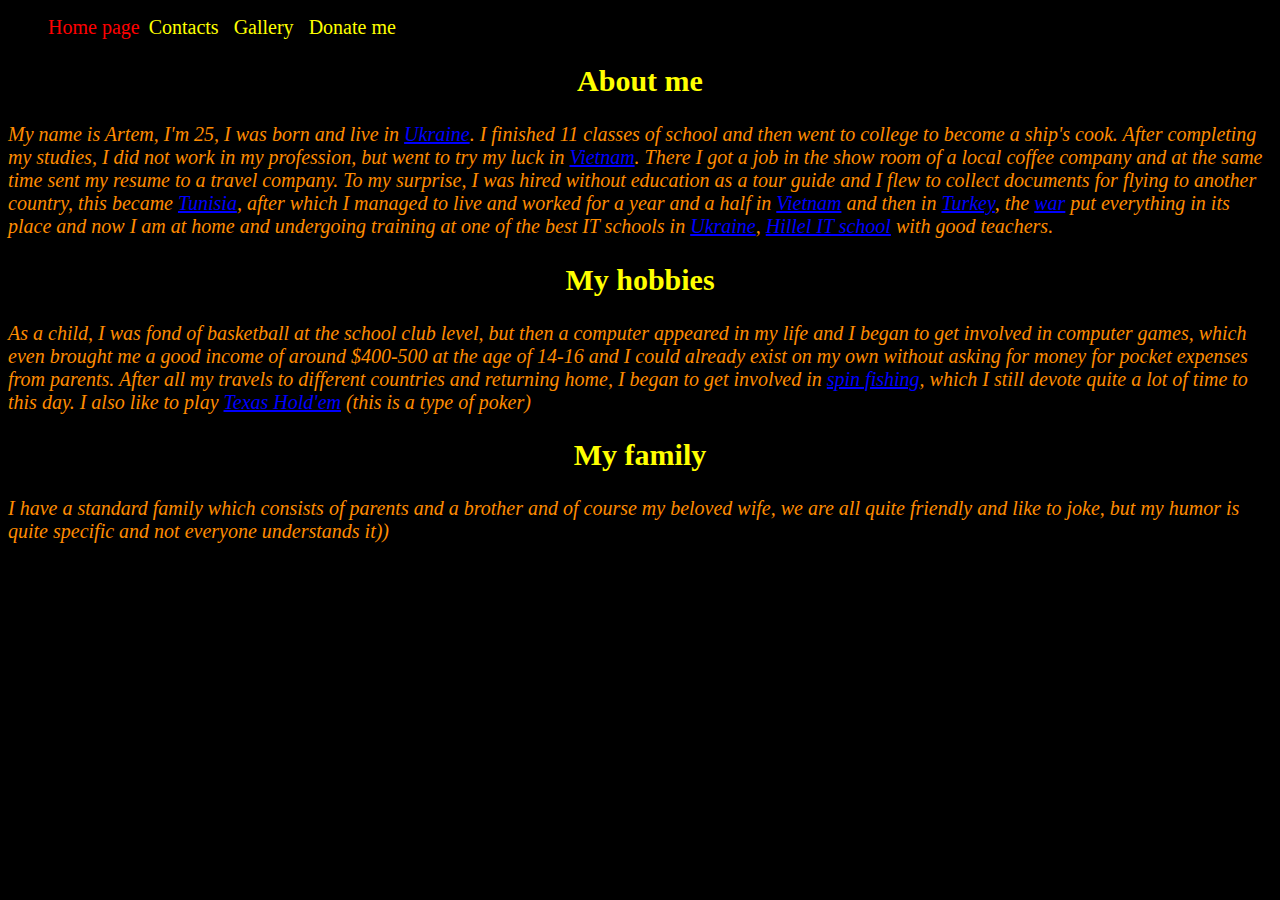
<file: page/index.html>
<!DOCTYPE html>
<html lang="en">
<head>
	<meta charset="utf-8">
	<meta name="viewport" content="width=device-width, initial-scale=1">
	<title>
		Somethink about me
	</title>
	<link rel="stylesheet" type="text/css" href="../css/style.css">
</head>
<body>
		<nav>
			<ul>
				<li>Home page</li>
				<li>
					<a href="contact.html">Contacts
					</a>
				</li>
				<li>
					<a href="gallery.html">Gallery
					</a>
				</li>
				<li>
					<a href="donate.html">Donate me
					</a>
				</li>
			</ul>
		</nav>
	</header>

	<div>
	<h2>About me</h2>
		<p id="FirstP">  
			<i>
				My name is Artem, I'm 25, I was born and live in <a href="https://ru.wikipedia.org/wiki/%D0%A3%D0%BA%D1%80%D0%B0%D0%B8%D0%BD%D0%B0" target="blank"> Ukraine</a>. I finished 11 classes of school and then went to college to become a ship's cook. After completing my studies, I did not work in my profession, but went to try my luck in <a href="https://ru.wikipedia.org/wiki/%D0%92%D1%8C%D0%B5%D1%82%D0%BD%D0%B0%D0%BC" target="blank"> Vietnam</a>. There I got a job in the show room of a local coffee company and at the same time sent my resume to a travel company. To my surprise, I was hired without education as a tour guide and I flew to collect documents for flying to another country, this became <a href="https://ru.wikipedia.org/wiki/%D0%A2%D1%83%D0%BD%D0%B8%D1%81" target="blank">Tunisia</a>, after which I managed to live and worked for a year and a half in <a href="https://ru.wikipedia.org/wiki/%D0%92%D1%8C%D0%B5%D1%82%D0%BD%D0%B0%D0%BC" target="blank"> Vietnam</a> and then in <a href="https://ru.wikipedia.org/wiki/%D0%A2%D1%83%D1%80%D1%86%D0%B8%D1%8F" target="blank"> Turkey</a>, the <a href="https://ru.wikipedia.org/wiki/%D0%92%D1%82%D0%BE%D1%80%D0%B6%D0%B5%D0%BD%D0%B8%D0%B5_%D0%A0%D0%BE%D1%81%D1%81%D0%B8%D0%B8_%D0%BD%D0%B0_%D0%A3%D0%BA%D1%80%D0%B0%D0%B8%D0%BD%D1%83_(%D1%81_2022)" target="blank"> war</a> put everything in its place and now I am at home and undergoing training at one of the best IT schools in <a href="https://ru.wikipedia.org/wiki/%D0%A3%D0%BA%D1%80%D0%B0%D0%B8%D0%BD%D0%B0" target="blank"> Ukraine</a>,
				<a href="https://ithillel.ua/?gad_source=1&gclid=Cj0KCQiAgqGrBhDtARIsAM5s0_kTcnSAsoND2HTgp0iYwlrEFgdDTjYzkpu8hM61MDx68PSn8kDzv00aAsMaEALw_wcB" target="blank">Hillel IT school</a> with good teachers.
			</i>	

		</p>

	</div>

	<div>
		<h2>My hobbies</h2>
			<p class="color">
				<i>
					As a child, I was fond of basketball at the school club level, but then a computer appeared in my life and I began to get involved in computer games, which even brought me a good income of around $400-500 at the age of 14-16 and I could already exist on my own without asking for money for pocket expenses from parents. After all my travels to different countries and returning home, I began to get involved in <a href="https://ru.wikipedia.org/wiki/%D0%A1%D0%BF%D0%B8%D0%BD%D0%BD%D0%B8%D0%BD%D0%B3" target="blank"> spin fishing</a>, which I still devote quite a lot of time to this day. I also like to play <a href="https://ru.wikipedia.org/wiki/%D0%A2%D0%B5%D1%85%D0%B0%D1%81%D1%81%D0%BA%D0%B8%D0%B9_%D1%85%D0%BE%D0%BB%D0%B4%D0%B5%D0%BC" target="blank"> Texas Hold'em</a> (this is a type of poker)
				</i>
			</p>
	</div>

	<div>
		<h2>My family</h2>
			<p class="color">
				<i>
					I have a standard family which consists of parents and a brother and of course my beloved wife, we are all quite friendly and like to joke, but my humor is quite specific and not everyone understands it))
				</i>
			</p>
	</div>


</body>
</html>
</file>
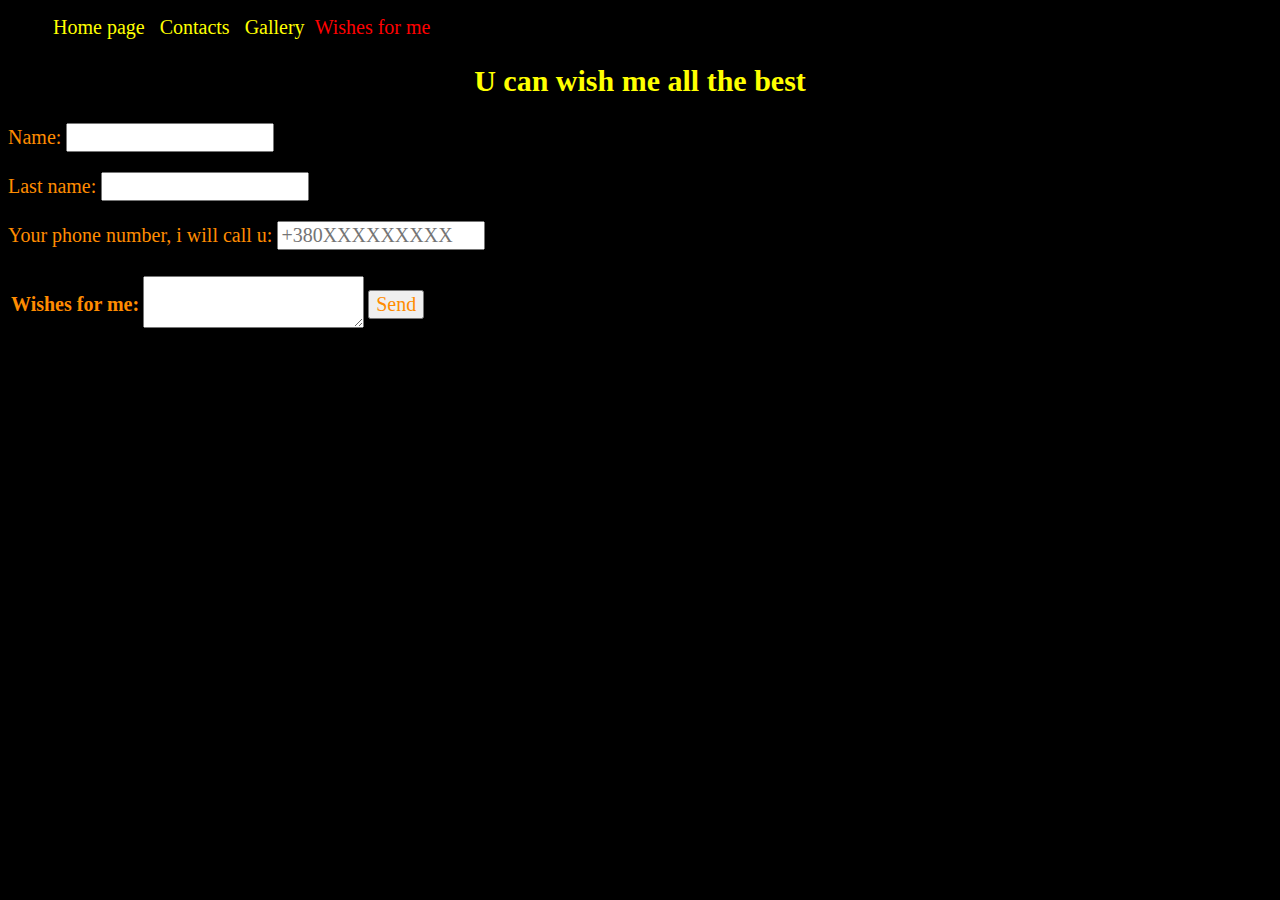
<file: page/donate.html>
<!DOCTYPE html>
<html lang="en">
<head>
	<meta charset="utf-8">
	<meta name="viewport" content="width=device-width, initial-scale=1">
	<title>Wishes for me</title>
	<link rel="stylesheet" type="text/css" href="../css/style.css">
</head>
<body>
	<header>
		<nav>
			<ul>
				<li>
					<a href="index.html">Home page
					</a>
				</li>
				<li>
					<a href="contact.html">Contacts
					</a>
				</li>
				<li>
					<a href="gallery.html">Gallery
					</a>
				</li>
				<li>Wishes for me</li>
			</ul>
		</nav>
	</header>

	<div>
		<h2>U can wish me all the best</h2>

		<form action="#" method="POST">
		<p class="color">Name: <input class="color" type="text" name="first_name"> </p>
		<p class="color">Last name: <input class="color" type="text" name="last_name"> </p>
		
		<p class="color">Your phone number, i will call u: <input class="color" type="tel" name="phone_number" pattern="[+]{1}[3]{1}[8]{1}[0]{1}[0-9]{9}" placeholder="+380XXXXXXXXX"></p>
			<table>
				<tr>
					<th>
						<p class="color">Wishes for me:</p>
					</th>
					<td>
				<textarea class="color" name="text_area"></textarea>
					</td>
					<td>
				<input class="color" type="submit" value="Send">
					</td>
				</tr>
			</table>
		</form>
	</div>


</body>
</html>
</file>
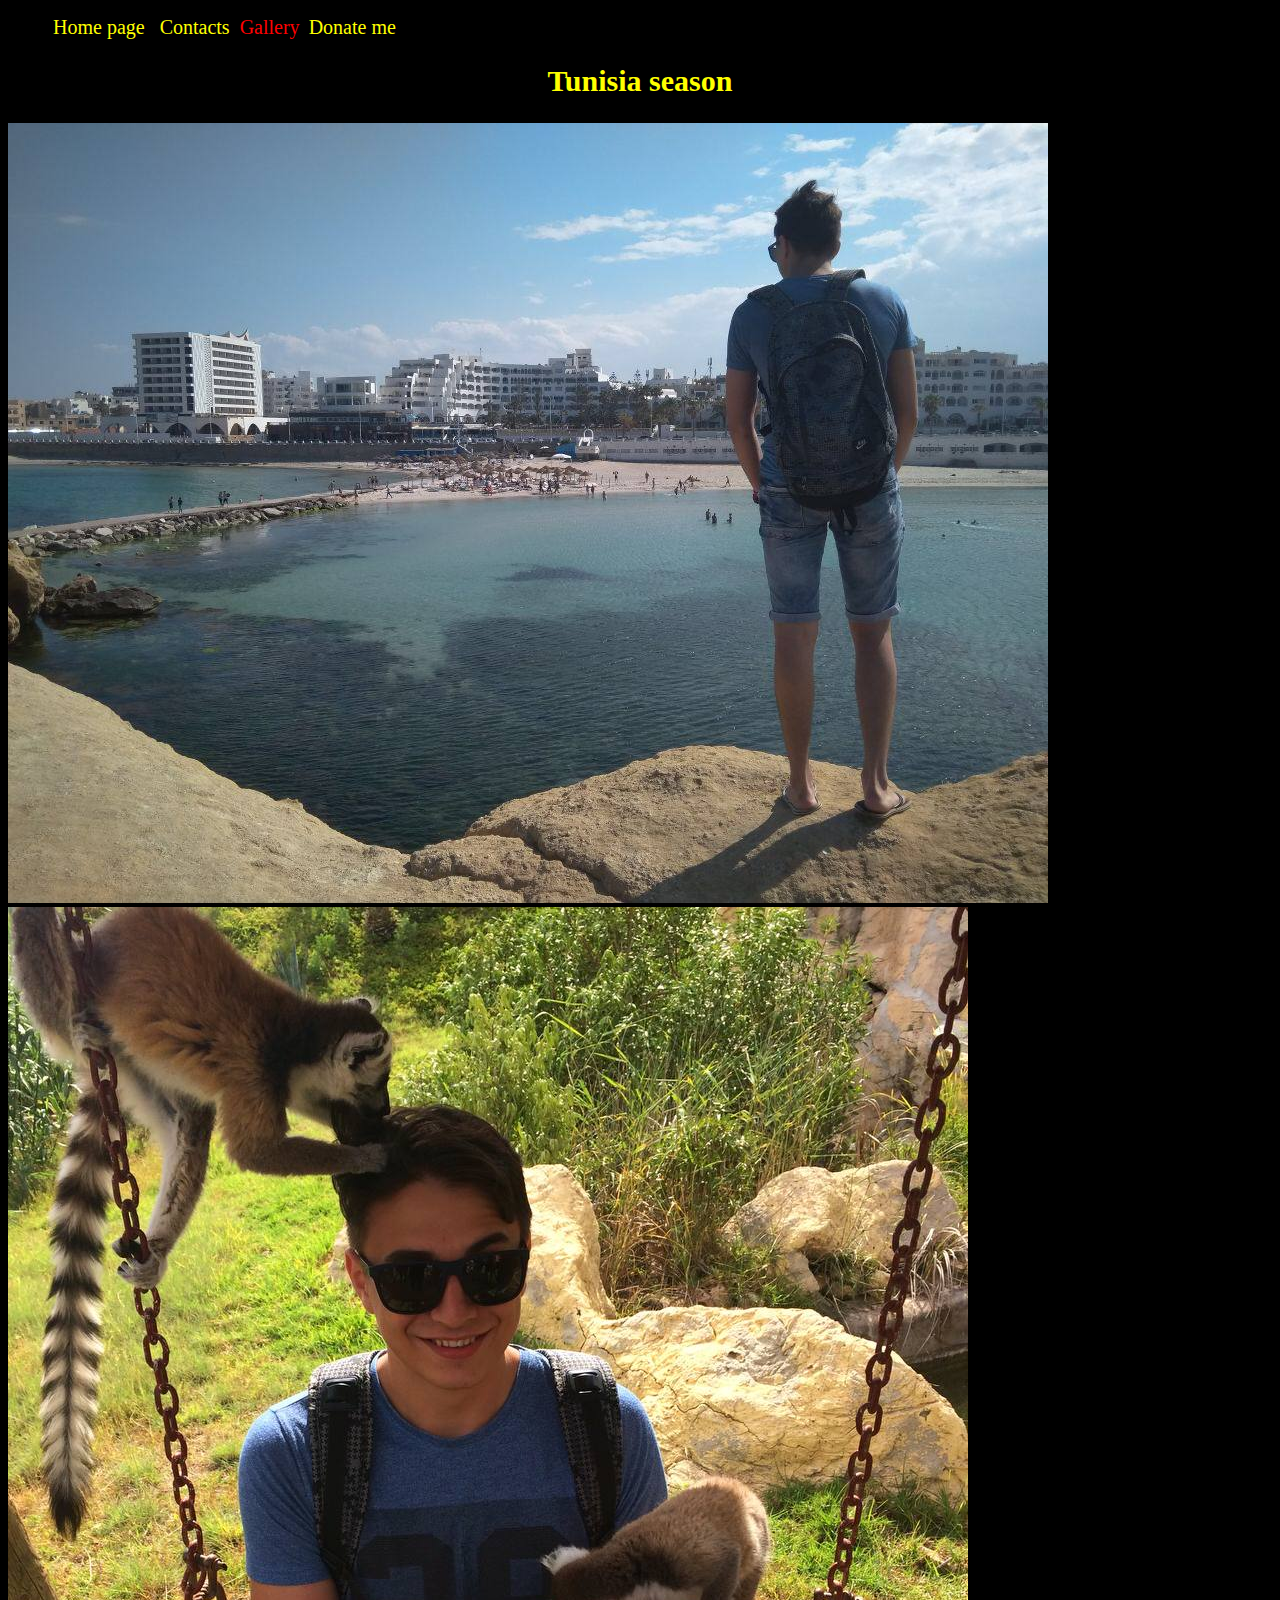
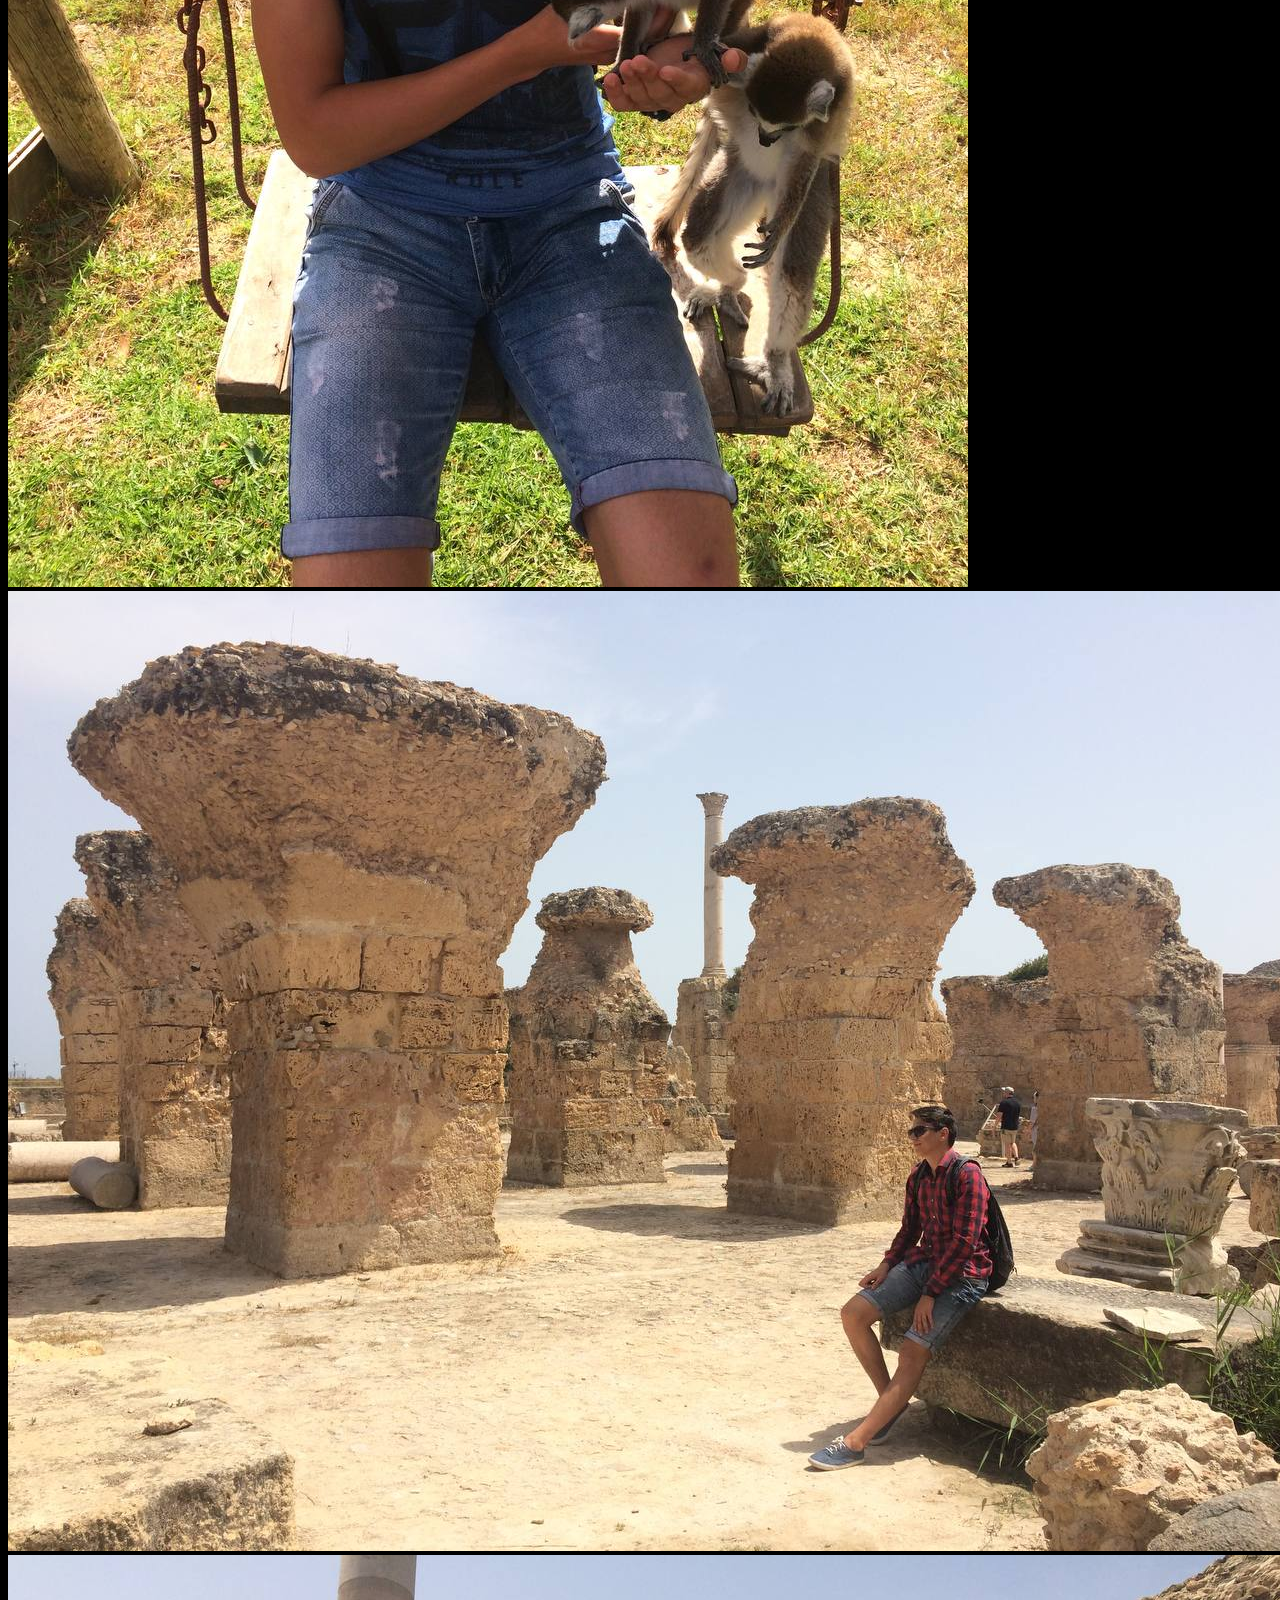
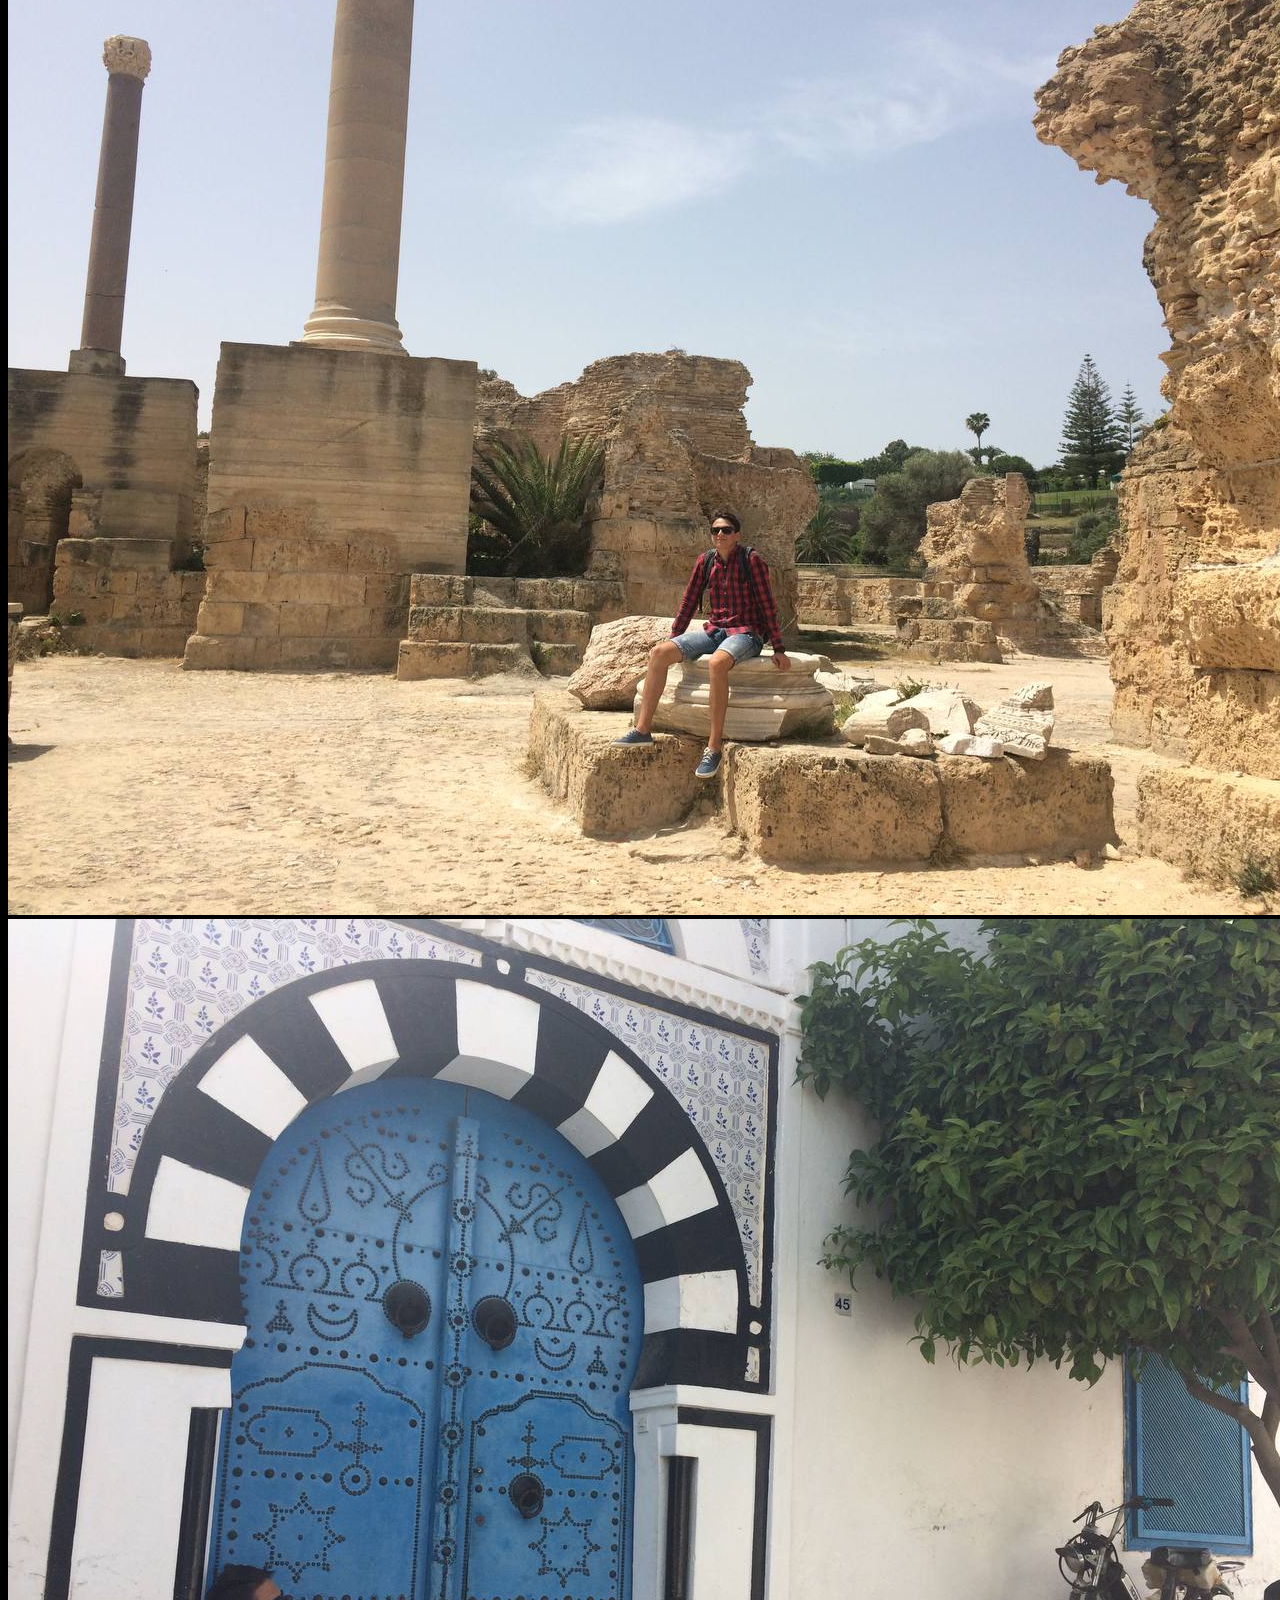
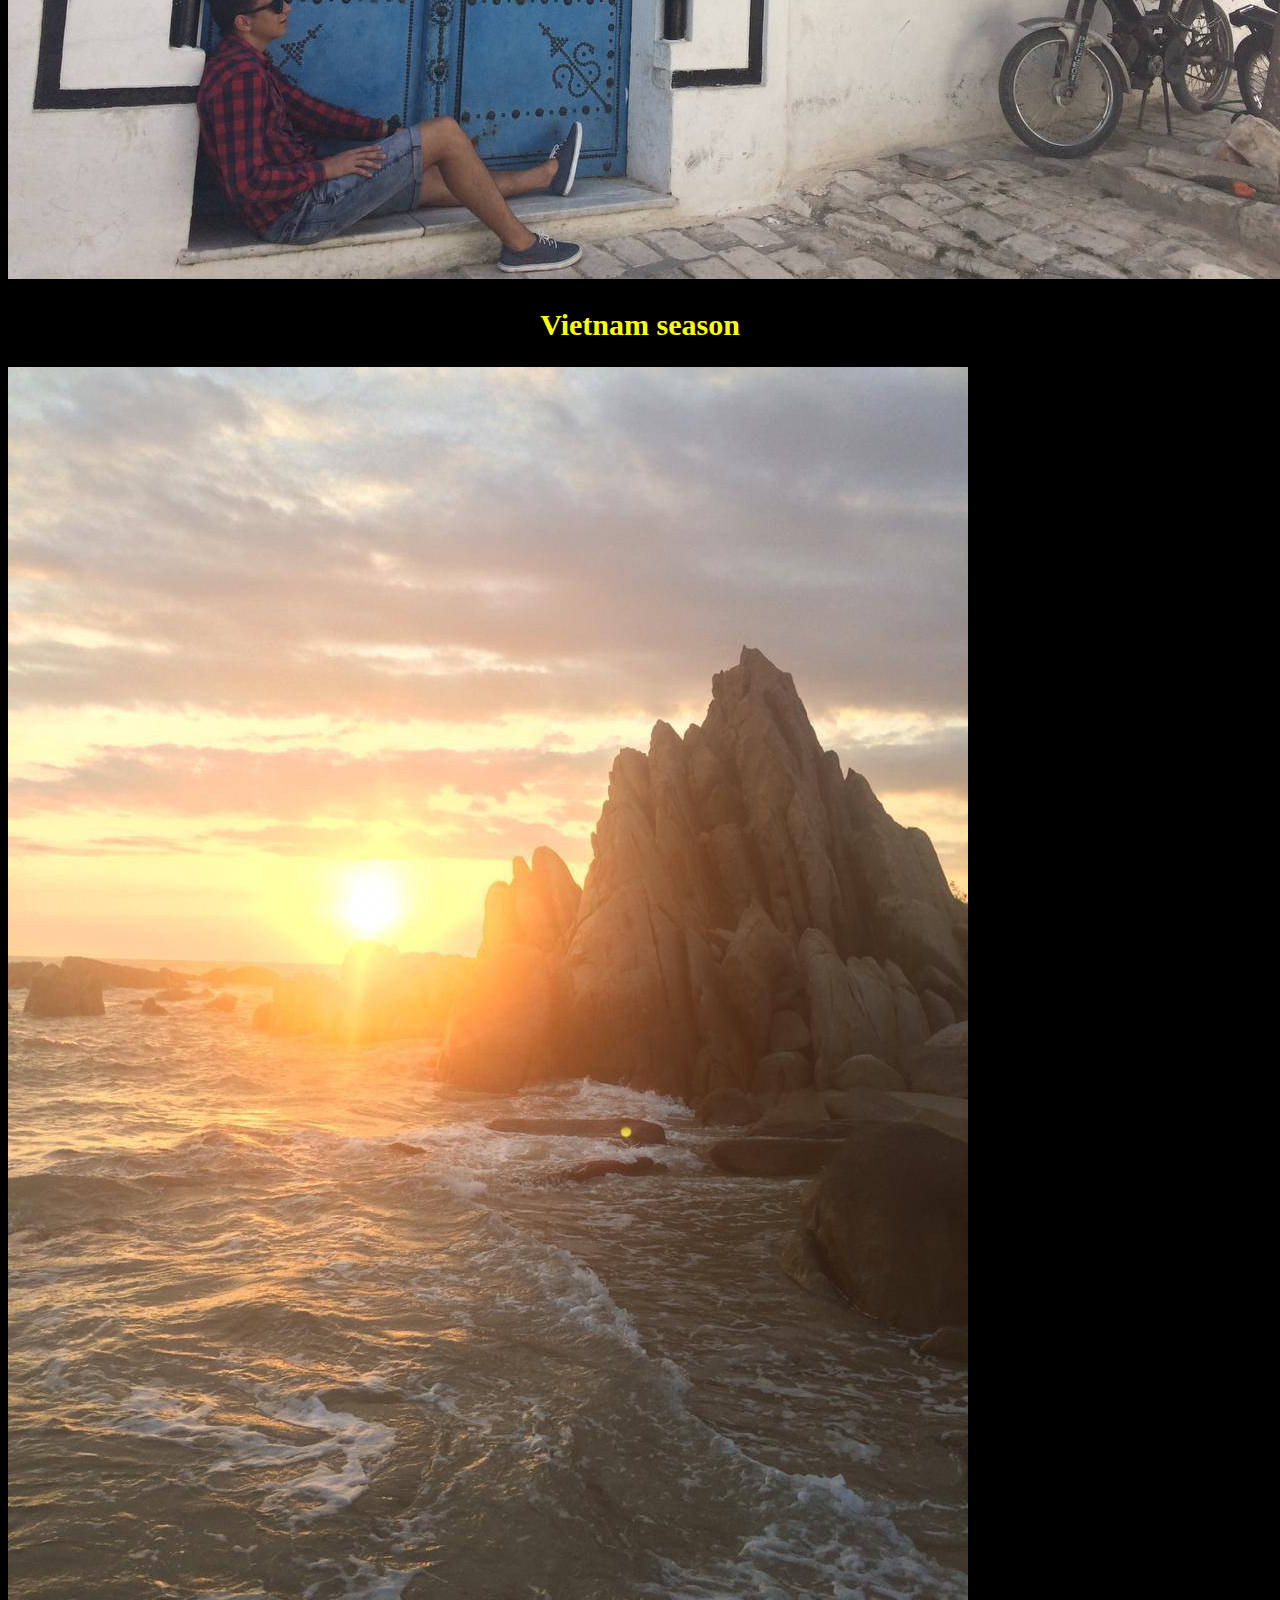
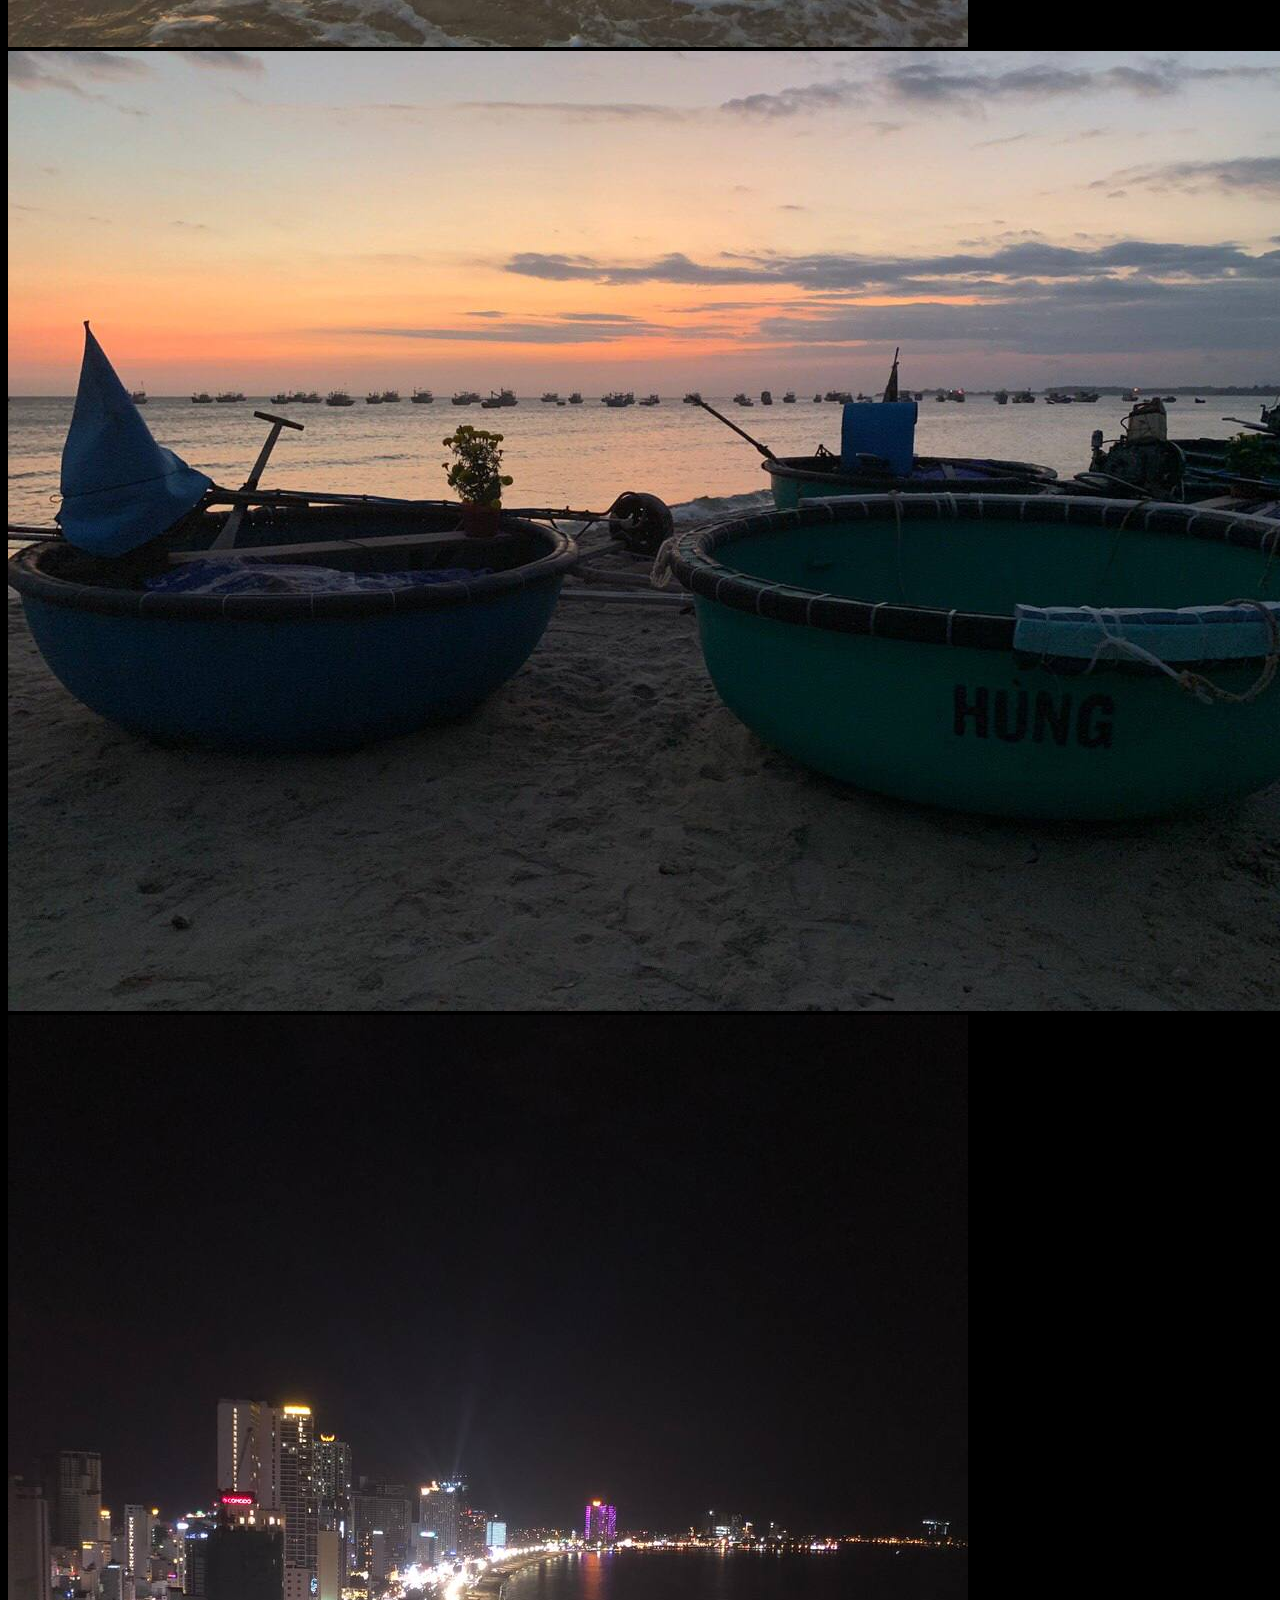
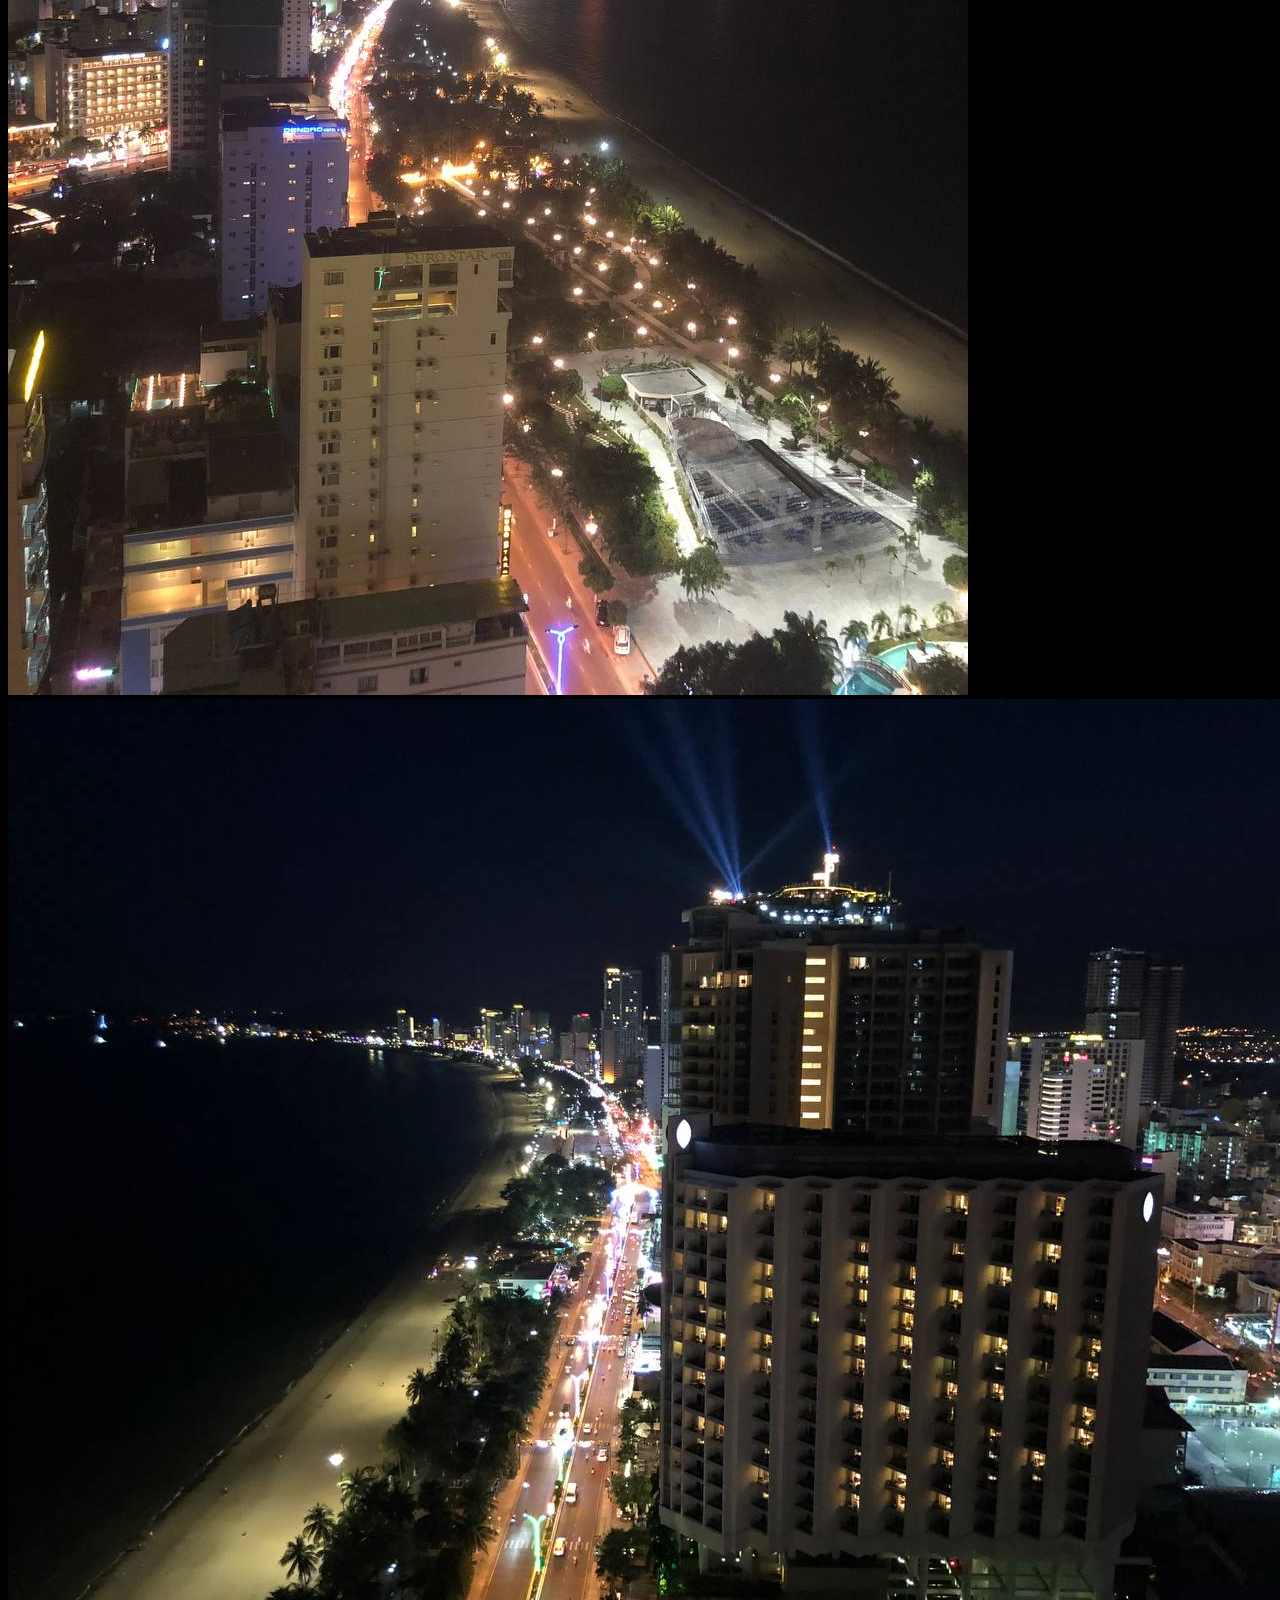
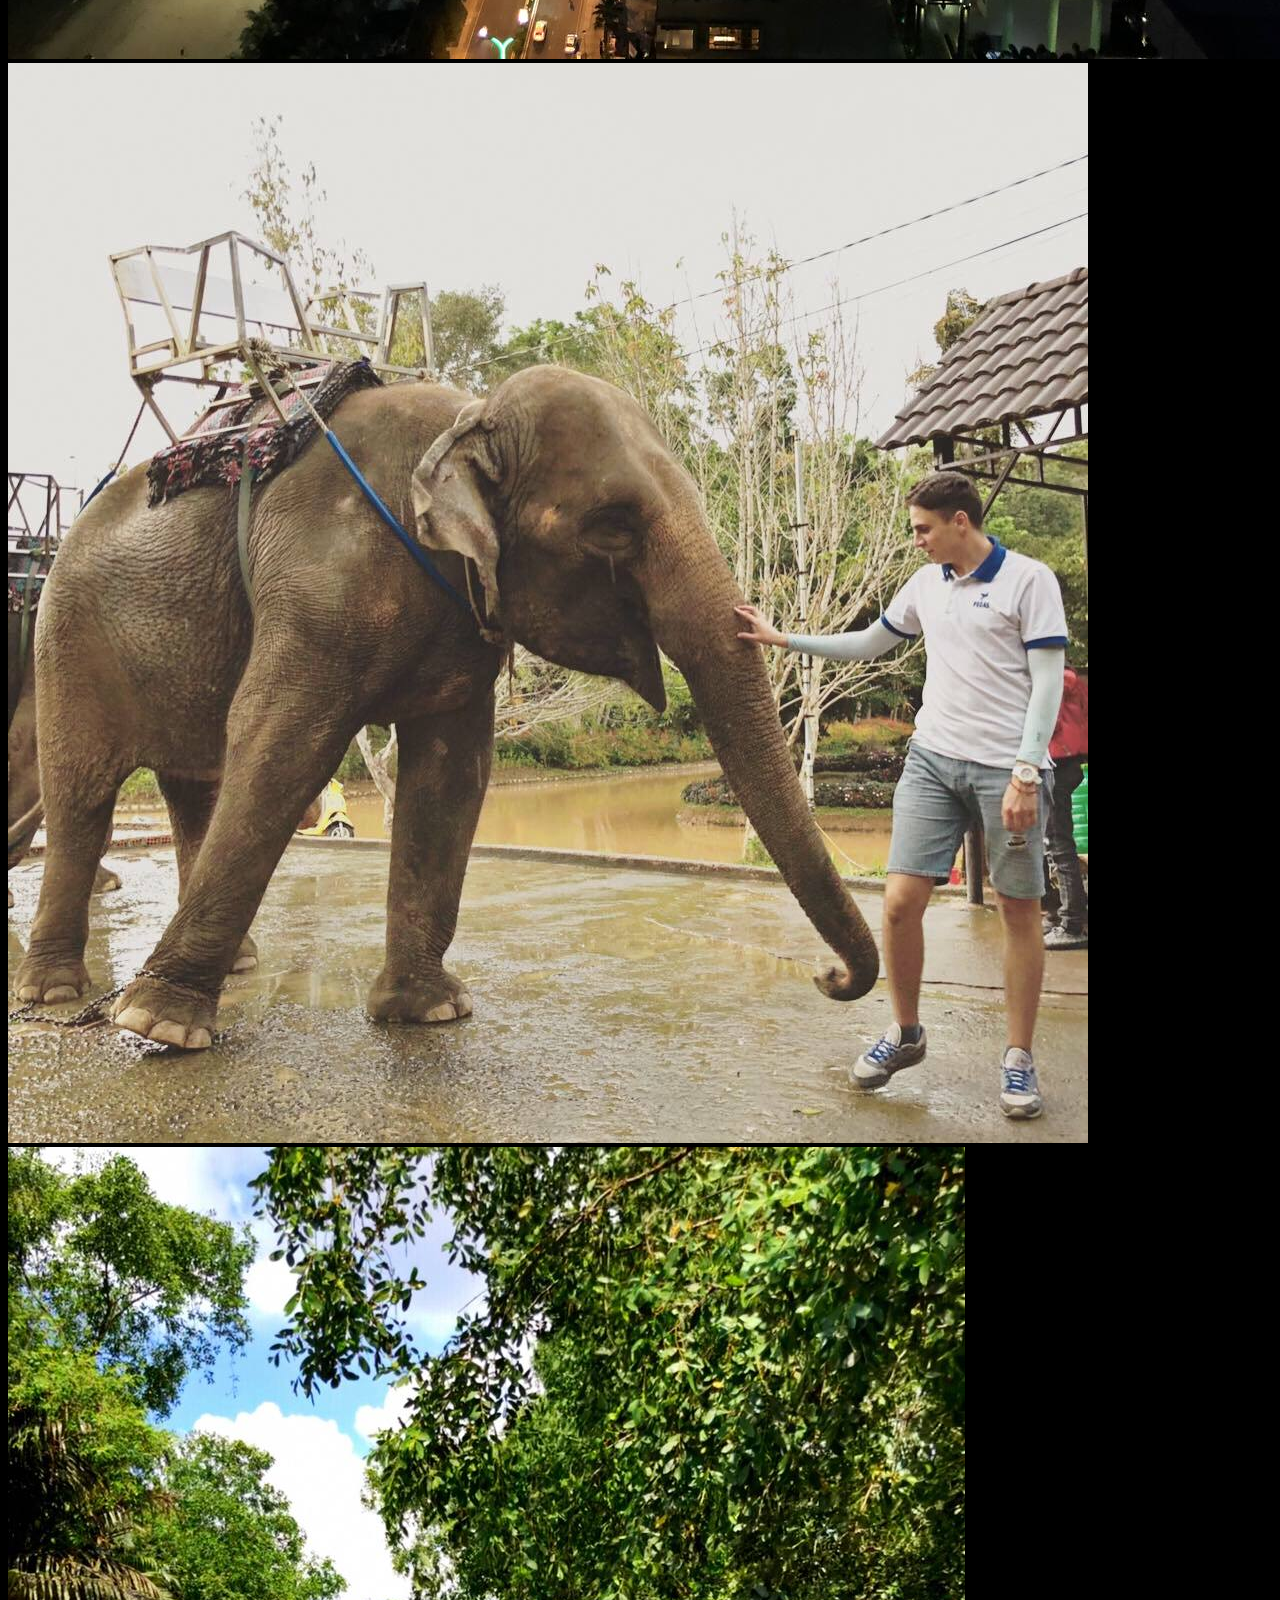
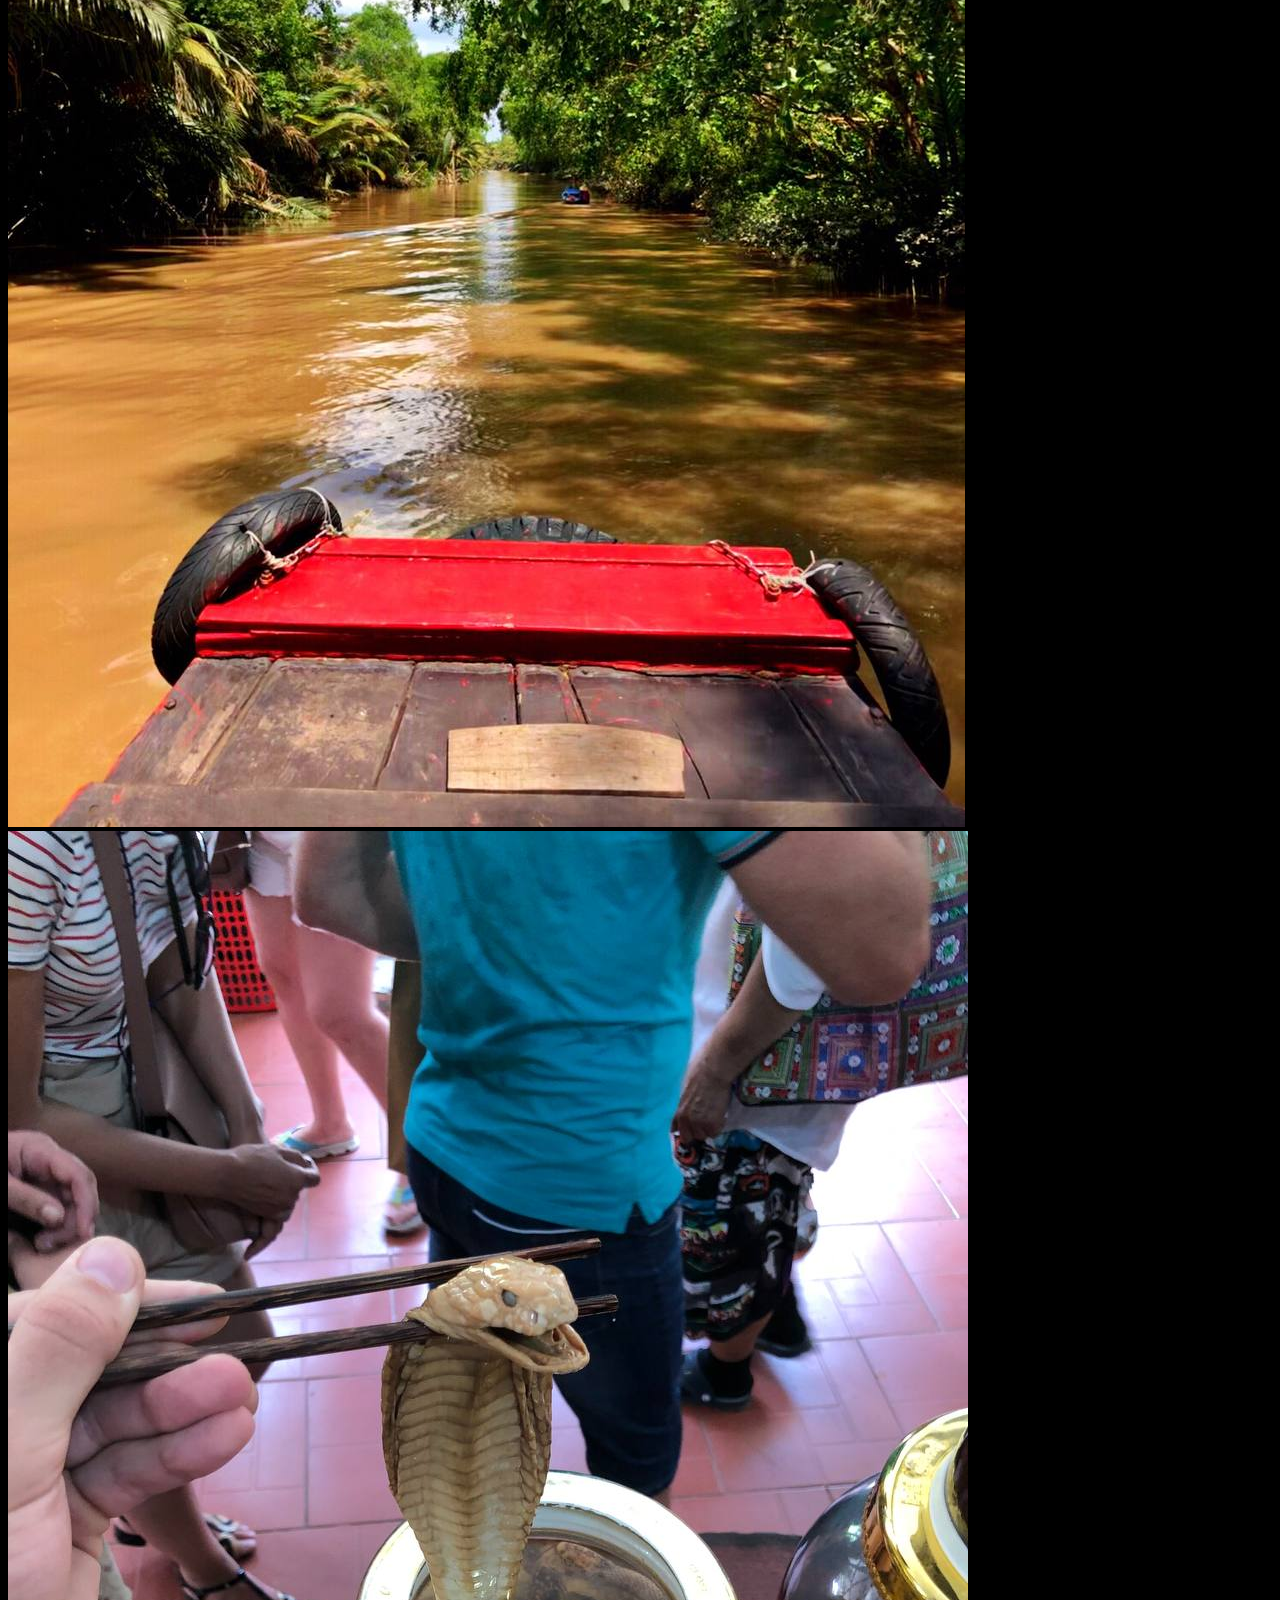
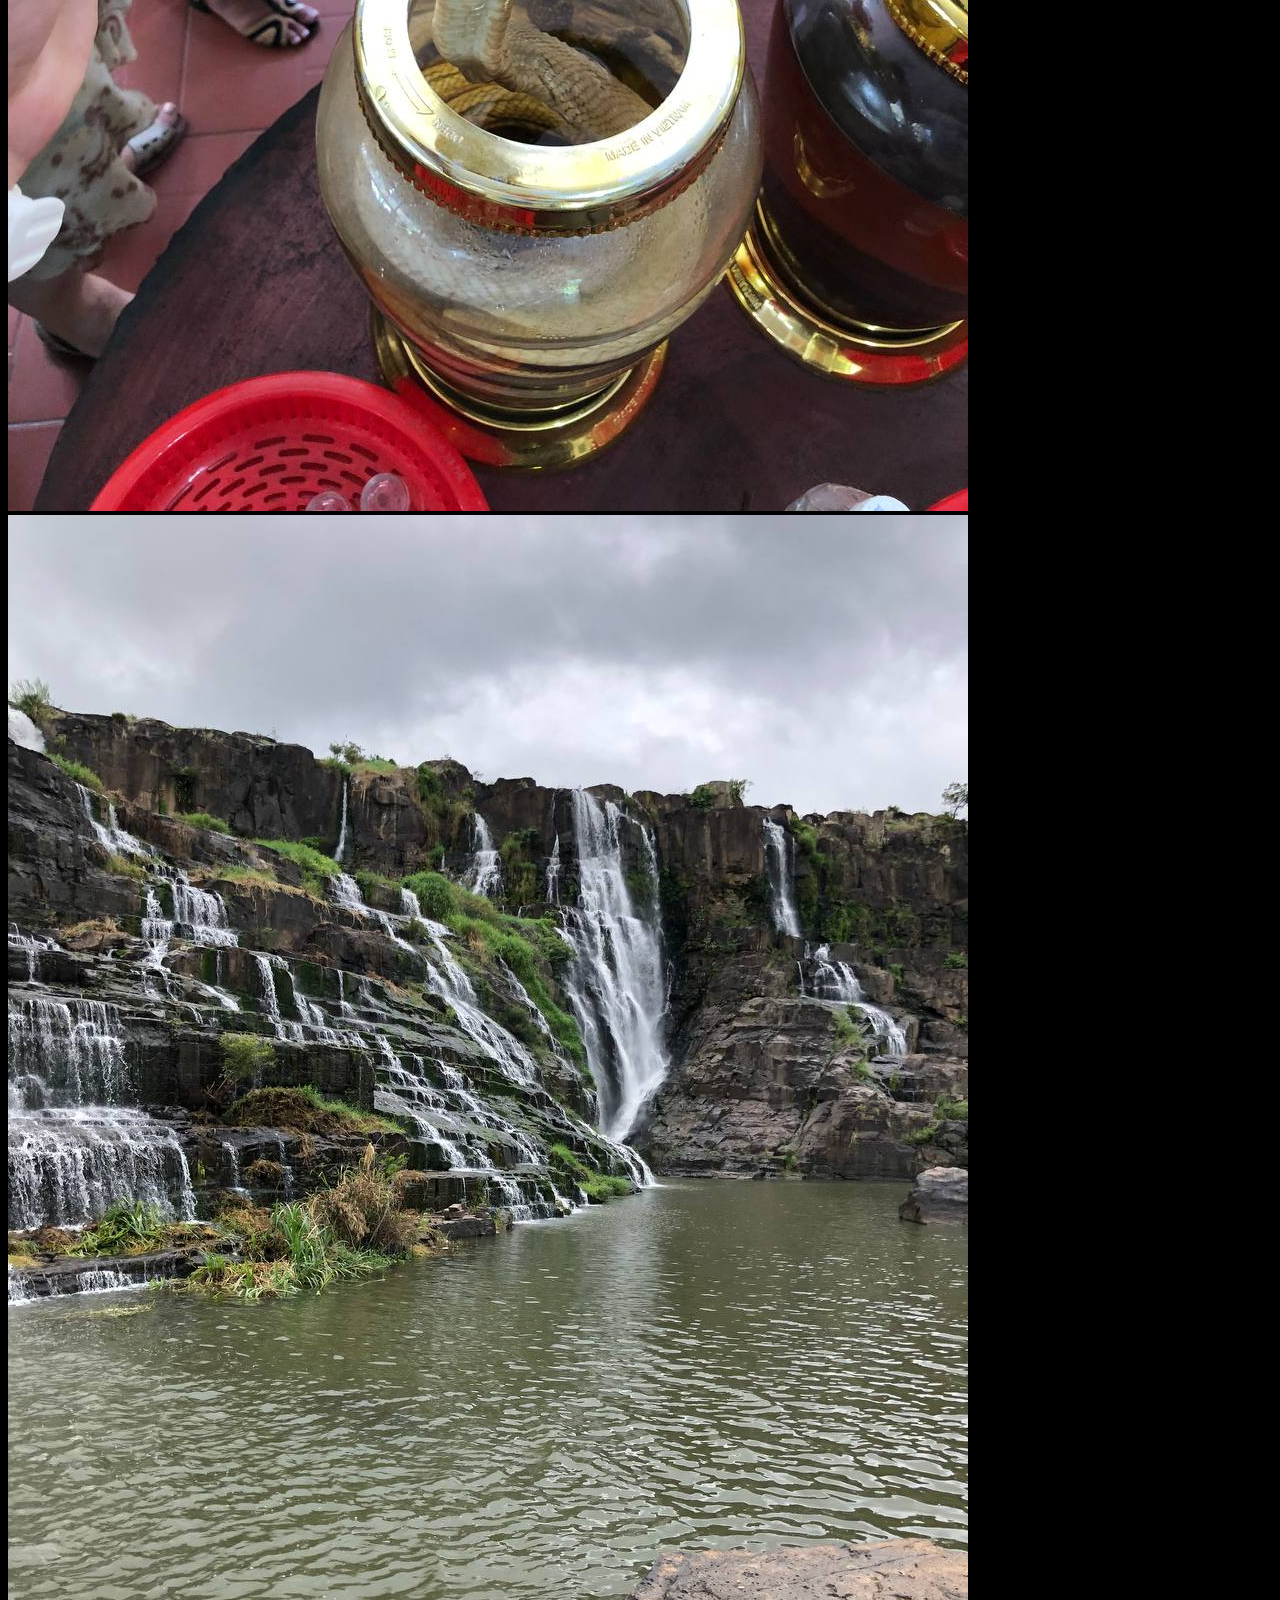
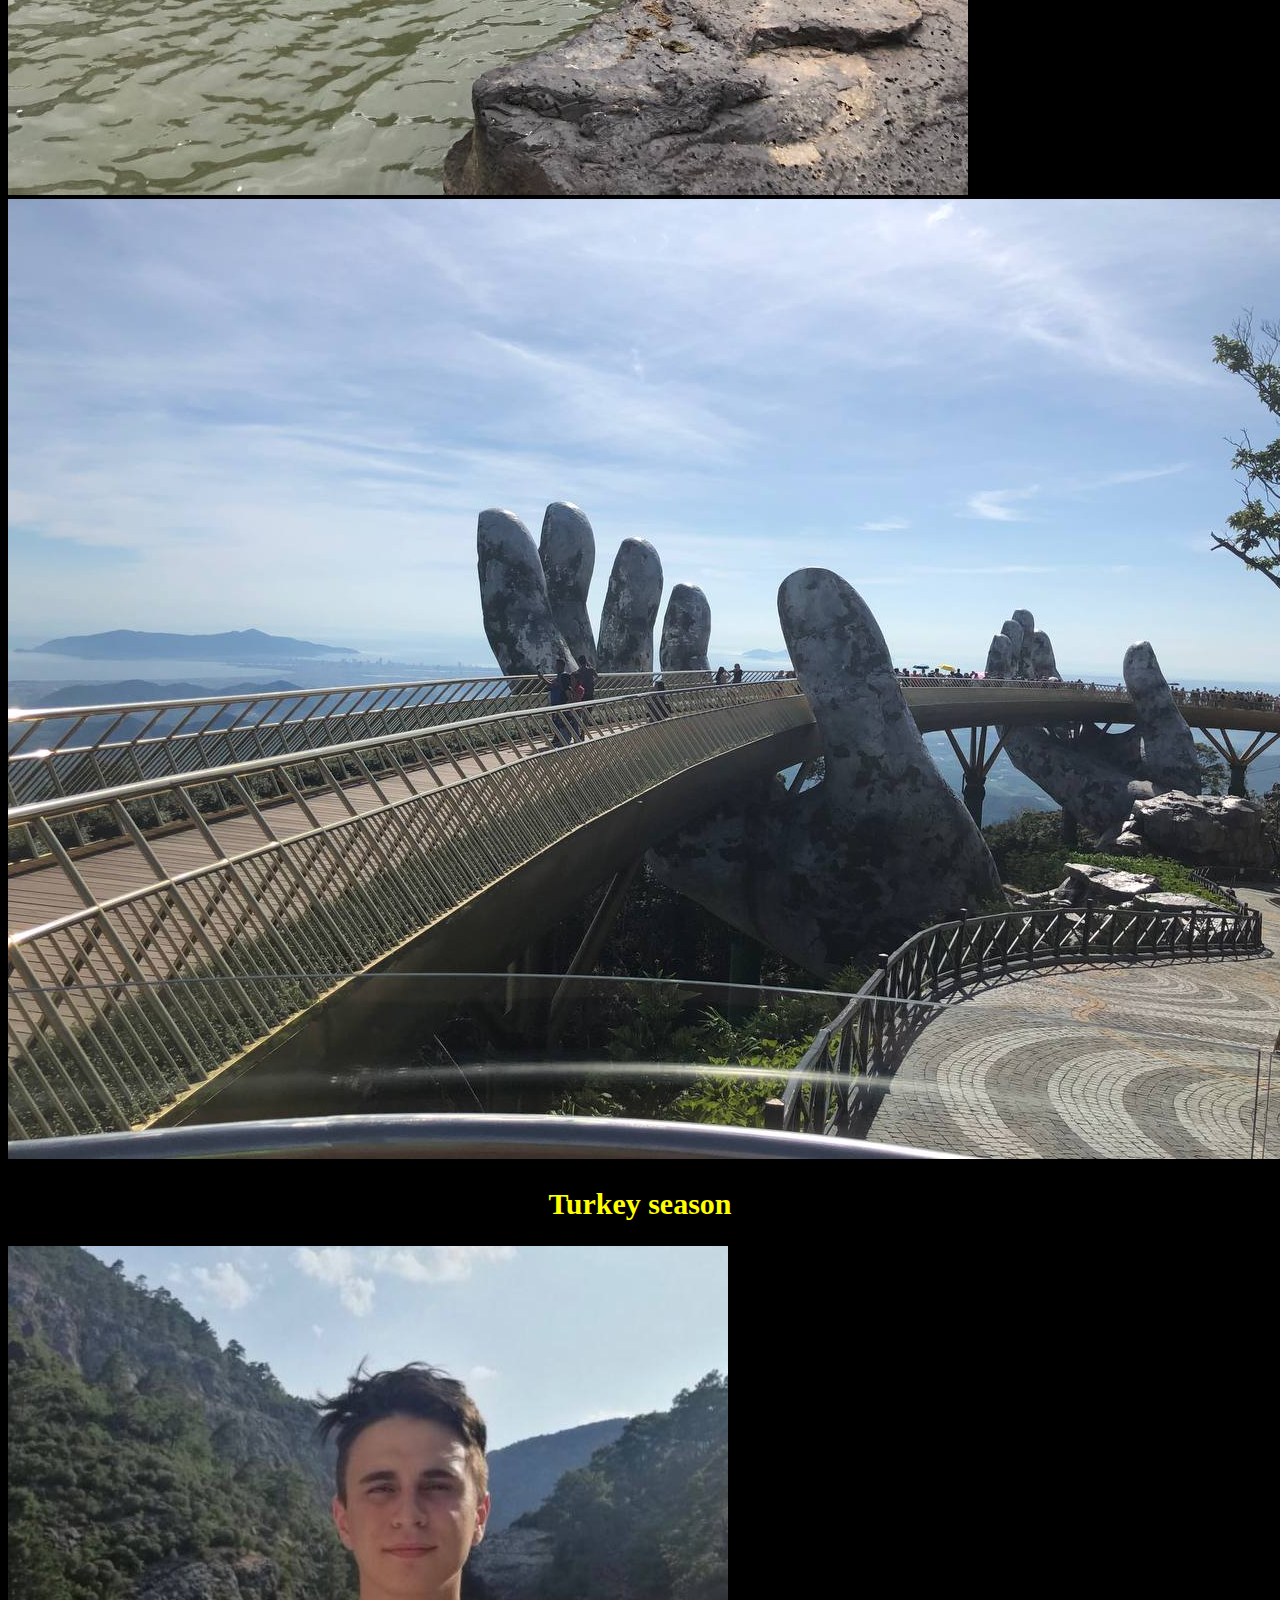
<file: page/gallery.html>
<!DOCTYPE html>
<html lang="en">
<head>
	<meta charset="utf-8">
	<meta name="viewport" content="width=device-width, initial-scale=1">
	<title>My photo</title>
	<link rel="stylesheet" type="text/css" href="../css/style.css">
</head>
<body>

	<header>
		<nav>
			<ul>
				<li>
					<a href="index.html">Home page
					</a>
				</li>
				<li>
					<a href="contact.html">Contacts
					</a>
				</li>
				<li>Gallery</li>
				<li>
					<a href="donate.html">Donate me
					</a>
				</li>
			</ul>
		</nav>
	</header>

	<div>
		<h2>Tunisia season</h2>

			<img src="../Img/Tunisia.jpg" alt="Photo from a place overlooking the city monastery">
			<img src="../Img/Tunisia2.jpg" alt="I'm with the lemurs">
			<img src="../Img/Tunisia3.jpg" alt="Ancient ruined city">
			<img src="../Img/Tunisia4.jpg" alt="Ancient ruined city">
			<img src="../Img/Tunisia5.jpg" alt="City - Sidi Bou Said">
	</div>

	<div>
		<h2>Vietnam season</h2>
			<img src="../Img/Vietnam.jpg" alt="Sunset">
			<img src="../Img/Vietnam2.jpg" alt="Authentic life">
			<img src="../Img/Vietnam3.jpg" alt="Night city of Nha Trang from the tallest building">
			<img src="../Img/Vietnam4.jpg" alt="Night city of Nha Trang from the tallest building">
			<img src="../Img/Vietnam5.jpg" alt="Elephant Park">
			<img src="../Img/Vietnam6.jpg" alt="Mekong river">
			<img src="../Img/Vietnam7.jpg" alt="Pickled cobra">
			<img src="../Img/Vietnam8.jpg" alt="Dambri waterfall">
			<img src="../Img/Vietnam9.jpg" alt="Golden hands bridge">
	</div>

	<div>
		<h2>Turkey season</h2>
			<img src="../Img/turkey.jpg" alt="Green canyon">
			<img src="../Img/turkey2.jpg" alt="Duden waterfall">
			<img src="../Img/turkey3.jpg" alt="Daiwing">
			<img src="../Img/turkey4.jpg" alt="Tahtali mountains">
	</div>

	<div>
		<h2>Fishing wibe</h2>
			<img src="../Img/fishing.jpg" alt="Big fish ever weight - 8.500kg">
			<img src="../Img/fishing2.jpg" alt="forty minutes of struggle on an elegant violin">
			<img src="../Img/fishing3.jpg" alt="Zander">
			<img src="../Img/fishing4.jpg" alt="Zander">
			<img src="../Img/fishing5.jpg" alt="Perch">
			<img src="../Img/fishing6.jpg" alt="Perch">
			<img src="../Img/fishing7.jpg" alt="Perch">
	</div>

</body>
</html>
</file>
<file: css/style.css>
h2 {
	font-family: American Typewriter;
	font-size: 30px;
	text-align: center;
	color: yellow;
}

body {
background-color: black; 
	}

li {
	color: yellow;
}

a {
	font-family: American Typewriter;
	color: blue;
}

nav > ul {
	list-style-type: none;
}

nav > ul > li {
	font-family: American Typewriter;
	font-size: 20px;
	color: red;
	display: inline;
	background-color: black;
}

nav > ul > li:hover {
	background-color: teal;
}

nav > ul > li > a {
	text-decoration: none;
	color: yellow;
	border: 0px solid black;
  padding-right: 5px;
  padding-left: 5px;
  margin-right: 0px;
}

.color {
	font-family: American Typewriter;
	font-size: 20px;
	color: darkorange;
}

#FirstP {
	font-family: American Typewriter;
	font-size: 20px;
	color: darkorange;
}
</file>
